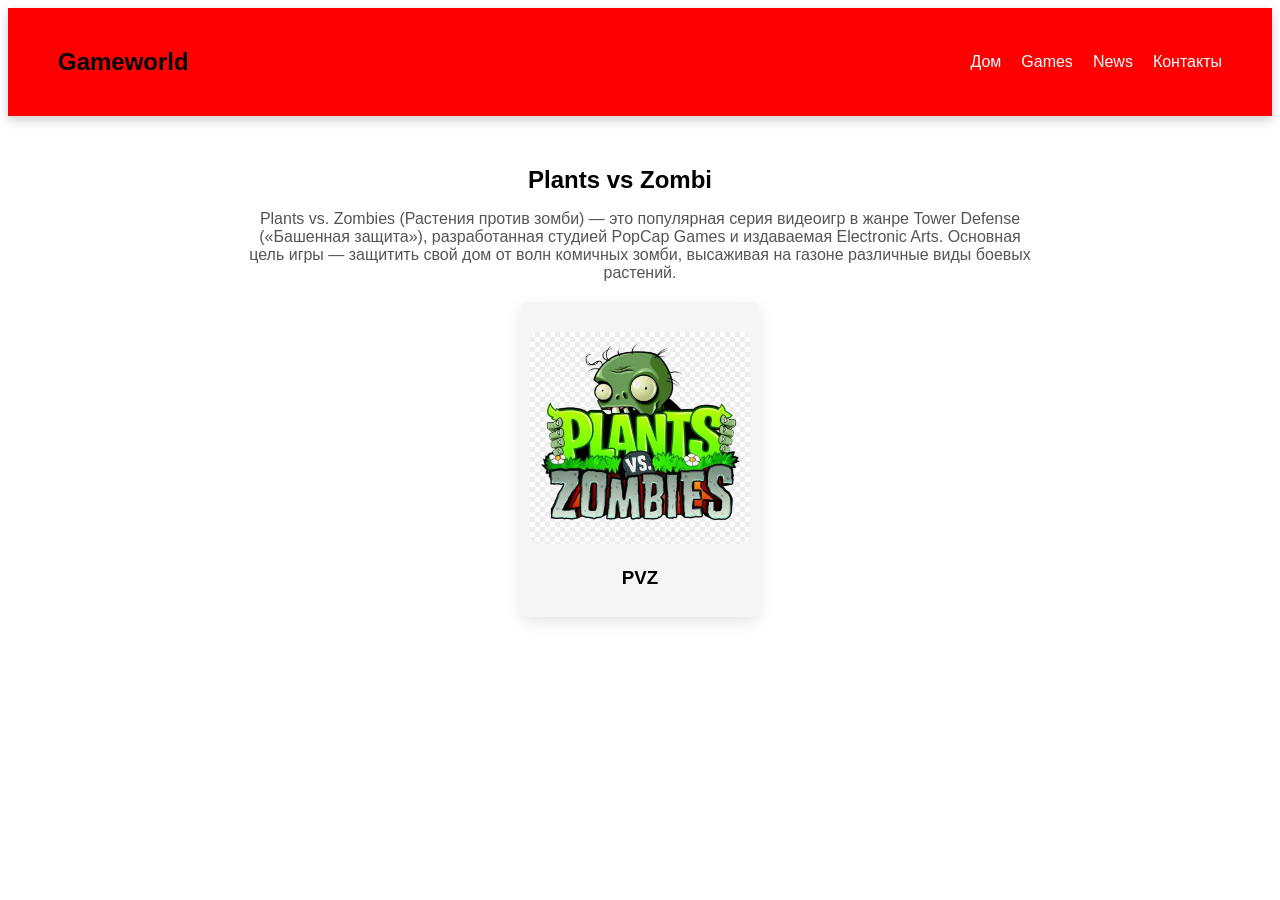
<file: html/game1.html>
<!DOCTYPE html>
<html>
<head>
    <meta charset="UTF-8">
    <meta name="viewport" content="width=device-width, initial-scale=1.0">
    <title>Game 1</title>
    <link rel="stylesheet" href="../style.css">
</head>
<body>
    <header>
        <h2>Gameworld</h2>

        <nav>
            <ul>
                <li><a href="index.html">Дом</a></li>
                <li><a href="html/games.html">Games</a></li>
                <li><a href="html/news.html">News</a></li>
                <li><a href="html/Контакты.html">Контакты</a></li>
            </ul>
        </nav>
    </header>
    <section class="games">
   <h2>Plants vs Zombi</h2>
<p>Plants vs. Zombies (Растения против зомби) — это популярная серия
 видеоигр в жанре Tower Defense («Башенная защита»),
  разработанная студией PopCap Games и издаваемая Electronic Arts.
 Основная цель игры — защитить свой дом от волн комичных зомби,
 высаживая на газоне различные виды боевых растений.</p>
   <div class="game-list">
        <div class="game-card">
                <img src="../Images/game1.jpg" alt="PVZ">
                <h3>PVZ</h3>
            </div>
        </div>
    </section>
</body>
</html>
</file>
<file: style.css>
body {
    background-color: rgb(255, 255, 255);
    color: rgb(0, 0, 0);
    font-family: Arial;
    text-align: center;
}
button {
    background: linear-gradient(45deg, lime, green);
    color: black;
    border: none;
    padding: 12px 25px;
    font-size: 18px;
    border-radius: 10px;
    cursor: pointer;
    transition: 0.3s;
}
button:hover {
    transform: scale(1.1);
    background: linear-gradient(45deg, lime, green);
    box-shadow: 0 5px 15px rgba(0,255,0,0.5);
}
img {
    max-width: 100%;
    height: auto;
    border-radius: 10px;
    margin-top: 20px;
}
.hero img {
    transition: 0.3s;
}

.hero img:hover {
    transform: scale(1.05);
}
h1 {
    font-size: 40px;
}
header {
    display: flex;
    justify-content: space-between;
    align-items: center ;
    background: #ff0000;
    padding: 20px 50px;
    box-shadow: 0 4px 10px rgba(0,0,0,0.2);
}
ul {
    display: flex;
    list-style: none;
    gap: 20px
}
h2 {
    margin-right: 40px;
    display: inline;
}
a {
    color: white;
    text-decoration: none;
}
a:hover {
    color: lime;
}
p {
    color: #555;
}
.hero,
section {
    display: flex;
    justify-content: space-between;
    align-items: center;
    max-width: 800px;
    width: 90%;
    margin: 50px auto;
    gap: 50px;
}
.hero-text {
    text-align: left;  
}
.hero img {
    width: 300px;
    border-radius: 10px;
}
.hero-image img {
    margin-left: 20px;
}
section {
    width: 800px;
    margin: 50px auto;
    text-align: center;
}
.about p {
    color: #555;
    max-width: 600px;
    margin: 10px auto;
}
.game-list {
    display: flex;
    gap: 30px;
    flex-wrap: wrap;
    justify-content: center;
}
.more-games .game-list {
    display: flex;
    flex-wrap: wrap;
    gap: 20px;
    justify-content: center;
}
.more-games {
    padding-top: 100px;
    margin-top: 100px !important;
}
.game-card {
    width: 220px;
    background: #f5f5f5;
    padding: 10px;
    border-radius: 10px;
    transition: 0.3s;
    box-shadow: 0 5px 15px rgba(0,0,0,0.1);
}
.game-card img {
    width: 100%;
    border-radius: 10px;
}
.game-card:hover {
    transform: translateY(-10px);
}@media (max-width: 768){
    header {
        flex-direction: column;
        gap: 10px;
    }
    ul {
        flex: column;
        text-align: center;
    }
    .hero {
        flex-direction: column;
        text-align: center;
    }
    .hero-text {
        text-align: center;
    }
    .hero img {
        width: 100%; 
    }
    section {
        wigth: 95%;
    }
    .game-card {
        wight: 100%;
    }
}
.games {
    display: block;
}
.games h2 {
    display: block;
    margin-bottom: 10px;
}
.games p {
    display: block;
    margin-bottom: 20px;
}
</file>
